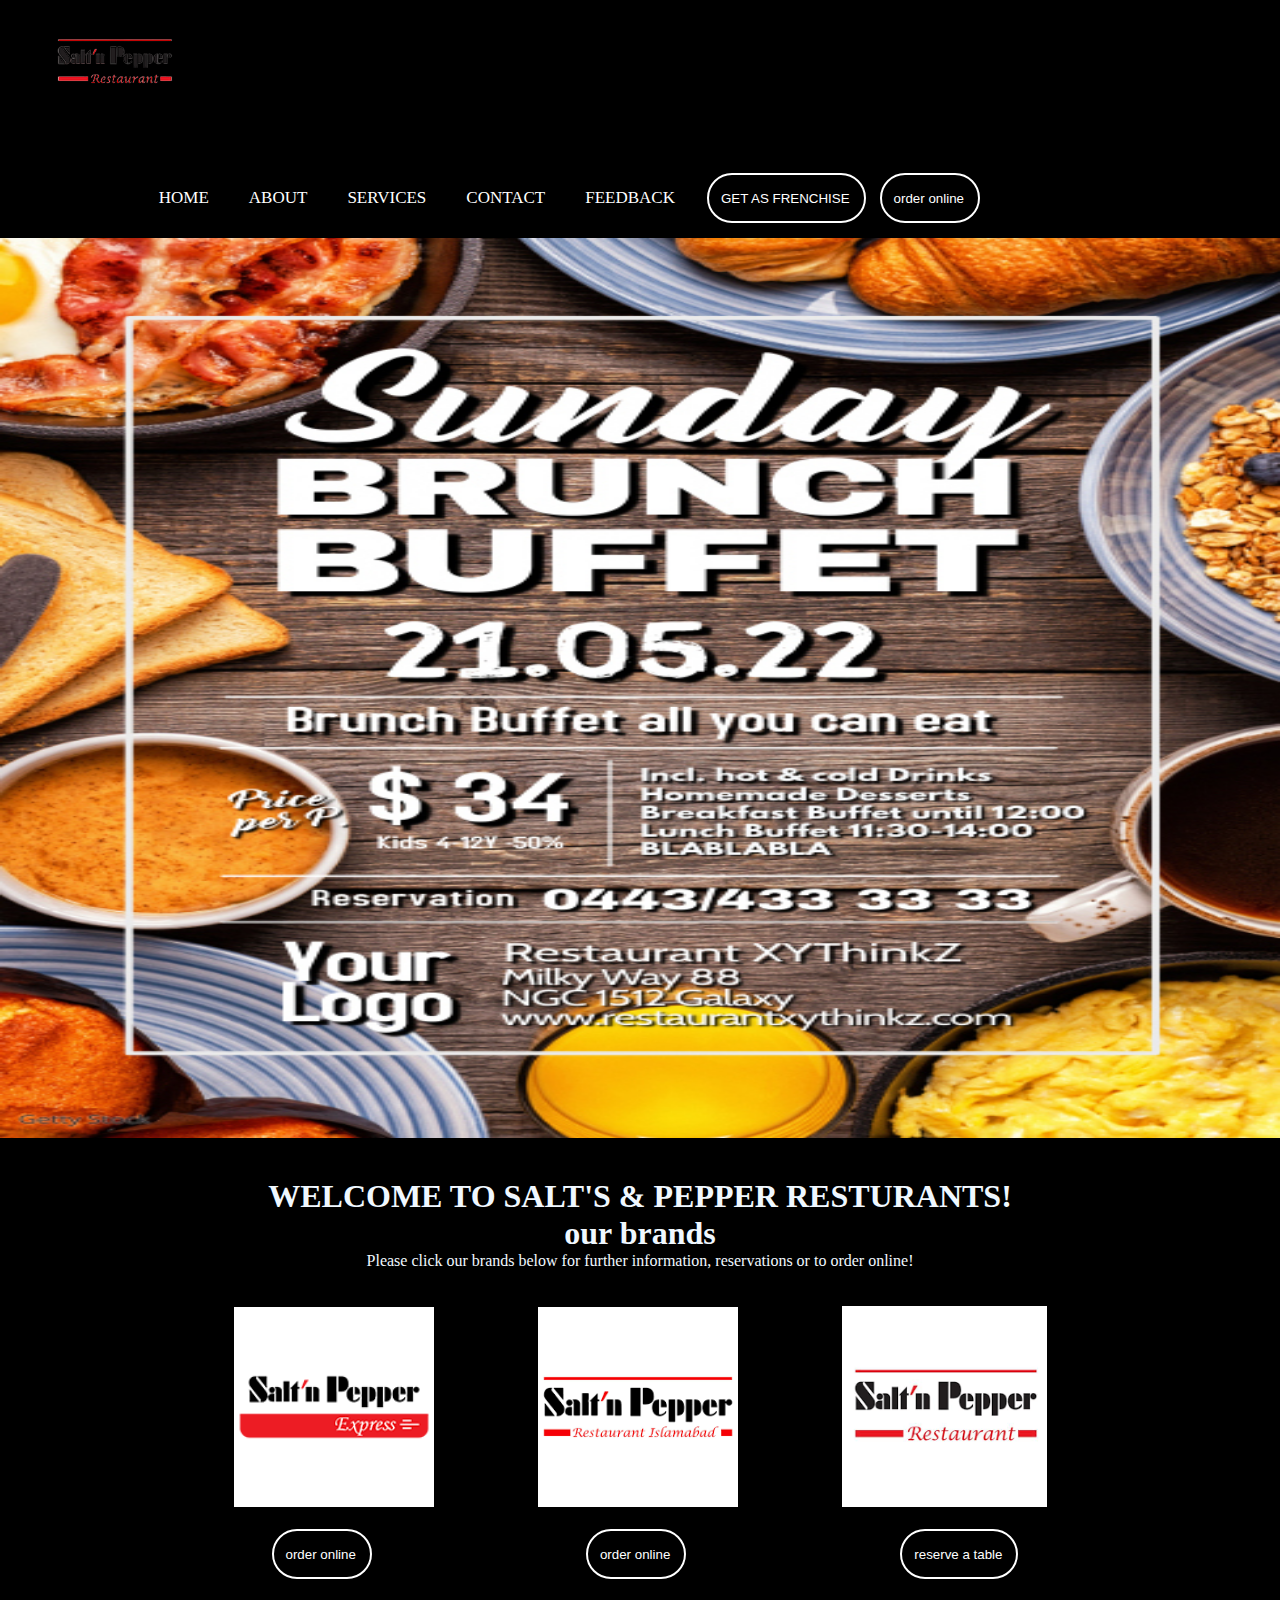
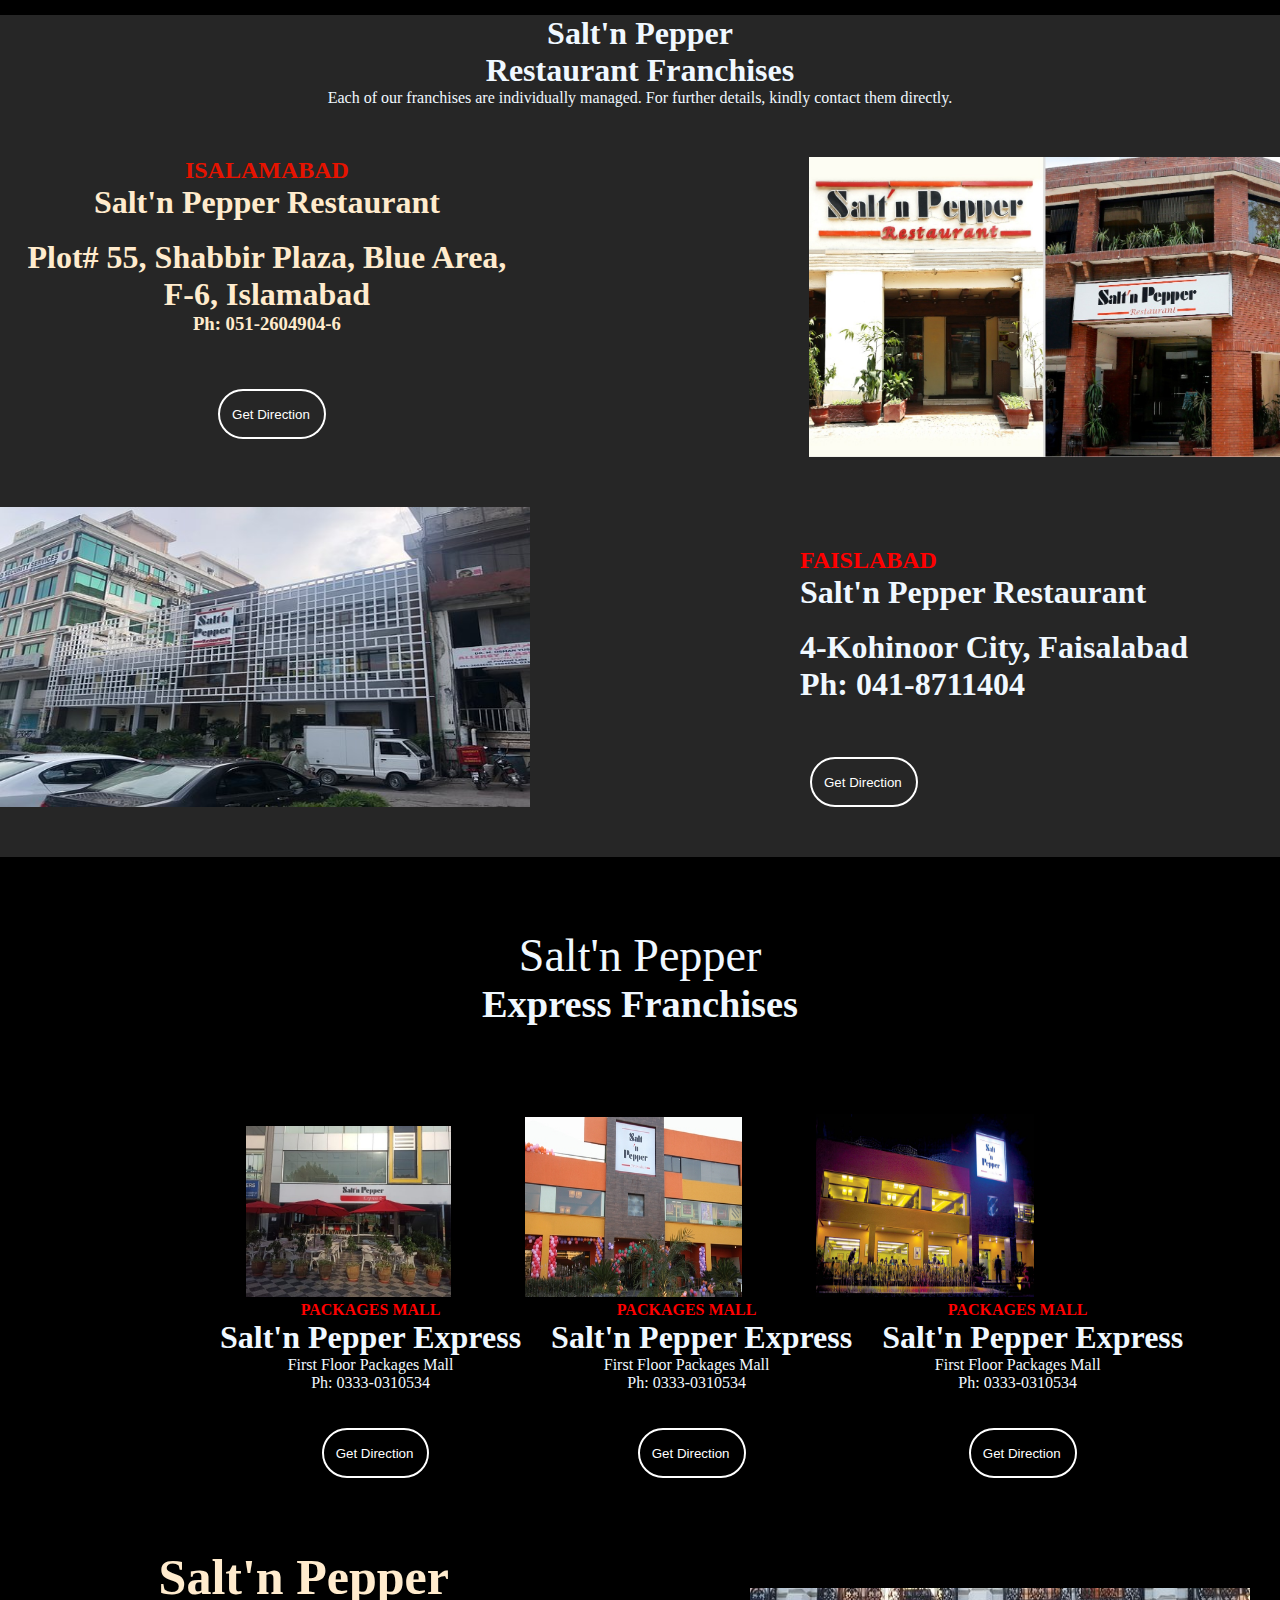
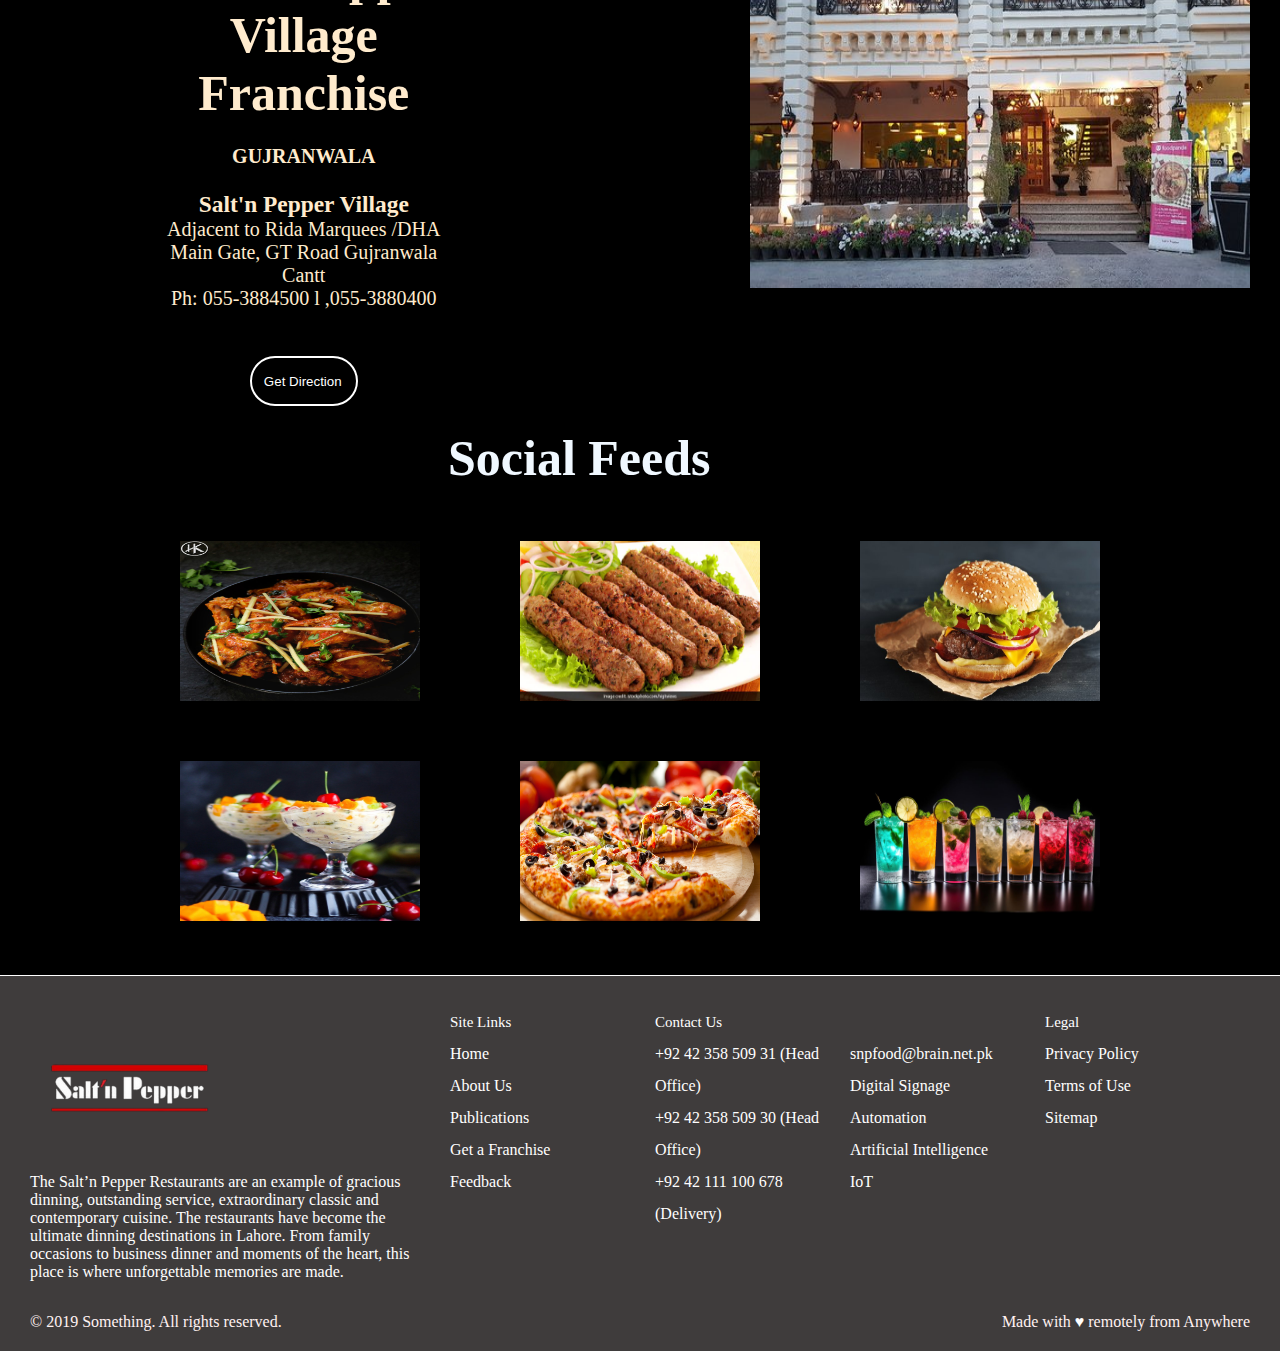
<file: index.html>
<!DOCTYPE html>
<html lang="en">
  <head>
    <link rel="stylesheet" href="style.css" />
    <meta charset="UTF-8" />
    <meta name="viewport" content="width=device-width, initial-scale=1.0" />
    <title>Document</title>
  </head>
  <body>
    <nav>
      <img
        src="assets/logo.png"
        class="logo"
        width="10%"
        height="600%"
      />
      <ul>
        <li><a href="#">HOME</a></li>
        <li><a href="#">ABOUT</a></li>
        <li><a href="#">SERVICES</a></li>
        <li><a href="#">CONTACT</a></li>
        <li><a href="#">FEEDBACK</a></li>
        <button class="btn">GET AS FRENCHISE</button>
        <button class="btn">order online</button>
      </ul>
    </nav>
    <div class="img">
      <img src="./assets/main page.jpg" alt="" width="100%" height=" 900px" />
    </div>
    <br />
    <br />
    <div class="heading">
      <h1>
        WELCOME TO SALT'S & PEPPER RESTURANTS! <br />
        our brands
      </h1>
      <p>
        Please click our brands below for further information, reservations or
        to order online!
      </p>
    </div>
    <br />
    <br />
    <div class="branches">
      <img src="assets/express.png" alt="" width="200px" />

      <img src="assets/r isl.png" alt="" width="200px" />
      <img src="assets/restururant.png" alt="" width="205px" />

      <div class="button">
        <br />

        <button class="btn">order online</button>
        <button class="btn">order online</button>
        <button class="btn">reserve a table</button>
      </div>
    </div>
<br>
<br>
    <div class="heading1">
        <h1>Salt'n Pepper <br>
            Restaurant Franchises</h1>
            <p>Each of our franchises are individually managed. For further details, kindly contact them directly.</p>
       

    <div class="right">
        <br>
        <br>
        <br>
        <br>
        <br>
        <div>
      <h2 ><span> ISALAMABAD</span></h2>
      
   
      <h1>Salt'n Pepper Restaurant</h1>
      <br>
      <h1>Plot# 55, Shabbir Plaza, Blue Area, F-6, Islamabad</h1>
      

      <h3>Ph: 051-2604904-6</h3>
      <br>
      <br>
      <br>
      <button class="btn">Get Direction</button>
   </div>


      <img src="assets/5.jpg" alt="" width="500" height="300" class="img1" >
      <br>
      <br>
      <br>
      <br>
      <br>
      
       </div>
</div>
<div class="main-left">
<div class="left">
  <br>
  <br>
  <br>
  <br>
  <br>
  
<h2 ><span>FAISLABAD</span></h2>
<h1>Salt'n Pepper Restaurant</h1>
      <br>
      <H1> 4-Kohinoor City, Faisalabad</H1>
      <h1> Ph: 041-8711404</h1>
      <br>
      <br>
      <br>
      <button class="btn">Get Direction</button>
</div>
<div class="left-img">
  <img src="assets/6.jpg" alt="" width="530px" height="300px">
</div>
</div>
<br>
<br>
<br>
<br>

<div class="heading2">
    <h1><span>Salt'n Pepper</span>
        <br>
        Express Franchises</h1>
        <br>
        <br>
        <br>
        <br>

</div>

<div class="sub-2">
  <img src="assets/8.jpg" alt="" width="16%">
  <img src="assets/7.jpg" alt="" width="17%" height="180px">
  <img src="assets/2.jpg" alt="" width="17%"  height="183px">
</div>

<div class="sub-3">
  <br>
<br>
<br>
 <div>
<h4><span>PACKAGES MALL</span> </h4>
  
<h1 >Salt'n Pepper Express</h1> 
<p> First Floor Packages Mall
  <br> 
Ph: 0333-0310534</p>
<br>
<br>
<button class="btn">Get Direction</button>
</div>
<br>
<br>
<br>
<div>
  <h4><span>PACKAGES MALL</span> </h4>
  
<h1 style="margin-left:30px;">Salt'n Pepper Express</h1> 
<p> First Floor Packages Mall
  <br> 
Ph: 0333-0310534</p>
<br>
<br>
<button class="btn">Get Direction</button>
</div>
<br>
<br>
<br>

<div>
  <h4><span>PACKAGES MALL</span> </h4>
  
<h1 style="margin-left: 30px;">Salt'n Pepper Express</h1> 
<p> First Floor Packages Mall
  <br> 
Ph: 0333-0310534</p>
<br>
<br>
<button class="btn">Get Direction</button>
</div>


</div>







<div class="right-left">
  <br>
  <br>
  <br>
  <br>
  <br>
  <br><br>
  <br>
  <br>
  <div>
<h1 style="margin-left: 35%;"><span>Salt'n Pepper
   <br>
 Village Franchise</span></h1>
<br>
<h4 style="margin-left: 35%;"> GUJRANWALA</h5>
<br>
<h3 style="margin-left: 35%;">Salt'n Pepper Village</h3>

<p style="margin-left: 35%;"> Adjacent to Rida Marquees /DHA Main Gate, GT Road Gujranwala Cantt
<br>
  Ph: 055-3884500 l ,055-3880400
 </p>

<br>
<br>
<button class="btn" style="margin-left: 35%;">Get Direction</button>
<br>
<br>
</div>

<div class="right-left-img">
<img src="assets/15.jpg" alt="" width="500" height="300" class="img1" >
</div>
<br>
<br>
<br>
<br>
<br>

 </div>
</div>

<div>
  <h1 class="fr-open" style="margin-left: 35%;">Social Feeds</h1>
    <br>
    
</div>
<br>
<br>
<div class="pic1">
  <img src="assets/karahi.jpg" alt="" width="240px" height="160px">
  <img src="assets/kabab.webp" alt="" width="240px" height="160px">
  <img src="assets/burger.jpg" alt="" width="240px" height="160px">
</div >
  <div class="pic2">
  <img src="assets/fruit_cream_featured.jpeg" alt="" width="240px" height="160px">
  <img src="assets/pizza.png" alt="" width="240px" height="160px">
  <img src="assets/drinks.jpeg" alt="" width="240px" height="160px">
</div>
<br>
<br>
<br>
<footer class="footer">
  <div class="footer__addr">
    <img src="./assets/footer.png" class="footer__logo" width="200px">
        
    
    
    <address>

      The Salt’n Pepper Restaurants are an example of gracious dinning, outstanding service, extraordinary classic and contemporary cuisine. The restaurants have become the ultimate dinning destinations in Lahore. From family occasions to business dinner and moments of the heart, this place is where unforgettable memories are made.<br>
          

    </address>
  </div>
  
  <ul class="footer__nav">
    <li class="nav__item">
      <h1 class="nav__title">Site Links</h1>

      <ul class="nav__ul">
        <li>
          <a href="#">Home</a>
        </li>

        <li>
          <a href="#">About Us</a>
        </li>
            
        <li>
          <a href="#">Publications</a>
        </li>
        <li>
          <a href="#">Get a Franchise</a>
        </li>
            
        <li>
          <a href="#">Feedback</a>
        </li>
      </ul>
    </li>
    
    <li class="nav__item nav__item--extra">
      <h1 class="nav__title">Contact Us</h1>
      
      <ul class="nav__ul nav__ul--extra">
        <li>
          <a href="#">+92 42 358 509 31 (Head Office)</a>
        </li>
        
        <li>
          <a href="#">+92 42 358 509 30 (Head Office)</a>
        </li>
        <li>
          <a href="#"></a>
        </li>+92 42 111 100 678 (Delivery)
        
        <li>
          <a href="#">snpfood@brain.net.pk</a>
        </li>
        
        <li>
          <a href="#">Digital Signage</a>
        </li>
        
        <li>
          <a href="#">Automation</a>
        </li>
        
        <li>
          <a href="#">Artificial Intelligence</a>
        </li>
        
        <li>
          <a href="#">IoT</a>
        </li>
      </ul>
    </li>
    
    <li class="nav__item">
      <h2 class="nav__title">Legal</h2>
      
      <ul class="nav__ul">
        <li>
          <a href="#">Privacy Policy</a>
        </li>
        
        <li>
          <a href="#">Terms of Use</a>
        </li>
        
        <li>
          <a href="#">Sitemap</a>
        </li>
      </ul>
    </li>
  </ul>
  
  <div class="legal">
    <p>&copy; 2019 Something. All rights reserved.</p>
    
    <div class="legal__links">
      <span>Made with <span class="heart">♥</span> remotely from Anywhere</span>
    </div>
  </div>
</footer>
</file>
<file: style.css>
* {
  margin: 0;
  padding: 0;
  text-decoration: none;
  list-style: none;
  box-sizing: border-box;
}

body {
  background-color: black;
  font-family: montserrat;
}

.nav {
  background: #1a1616;
  height: 100px;
  width: 100%;
}

.logo {
  margin-left: 50px;
  padding-bottom: 30%;
  margin-bottom: -30%;
}

nav ul {
  float: right;
  margin-right: 300px;
  margin-top: 30px;
}
nav ul li {
  display: inline-block;
  line-height: 80px;
  margin: 0 5px;
}
nav ul li a {
  color: white;
  font-size: 17px;
  padding: 7px 13px;
  border-radius: 3px;
  text-transform: uppercase;
}

.btn {
  margin-left: 10px;
  border: 2px solid white;
  background: transparent;
  color: white;
  padding: 16px 14px 15px 12px;
  border-radius: 115px;
}

.heading{
    color: aliceblue;
    text-align: center;
}
.branches{
   word-spacing: 100px;
    align-items: center;
    text-align: center;
}
.button{
    word-spacing: 200px;
}
.right{
    display: flex;
    margin-top: 50px;
    color: blanchedalmond;
    margin-left: 25px;
}
.right span{
    color: rgb(230, 19, 0);
}

.img1{
   margin-left: 300px;
    

}
.main-left{
  background: #262626;
  height: 400px;
}
.left{
  color: aliceblue;
  background: #262626;
  margin-left:800px ;
}
.left span{
  color: red;
}
.left-img{
  margin-top:-300px;
}

.heading1{
    color: aliceblue;
    text-align: center;
    background: #262626;
}

.heading2{
    color: aliceblue;
    text-align: center;
    font-size: larger;
}
.heading2 span{
  font-weight: 500;
  font-size: larger;
 
  
}
.sub-2{
  word-spacing: 70px;
  text-align: center;
  
}
.sub-3{
  color: aliceblue;
  display: flex;
  text-align: center;
  margin-left: 220px;
  

} 
.sub-3 span{
  color: red;
}

.right-left{
  display: flex;
    margin-top: 70px;
    color: blanchedalmond;
    text-align: center;
    font-size: 20px;
    background-color: rgb(0, 0, 0);
}
.right-left span{
  font-family:"broetown";

  font-size: 50px;
}
.right-left-img{
  margin-top: 40px;
 margin-right: 30px;
}
.fr-open{
  color: aliceblue;
  padding: 1opx 10px; 
  font-family:"broetown" ;
  font-size: 50px;

}
.pic1{
  display: flex;
  gap: 100px;
 justify-content: center;
}
.pic2{
  display: flex;
 gap: 100px;
 justify-content: center;
 padding-top: 60px;
}
.footer {
  display: flex;
  flex-flow: row wrap;
  padding: 30px 30px 20px 30px;
  color: #ffffff;
  background-color: #3f3c3c;
  border-top: 1px solid #ffffff;
}

.footer > * {
  flex:  1 100%;
}

.footer__addr {
  margin-right: 1.25em;
  margin-bottom: 2em;
}

.footer__logo {
  font-family: 'Pacifico', cursive;
  font-weight: 400;
  text-transform: lowercase;
  font-size: 1.5rem;
}

.footer__addr h2 {
  margin-top: 1.3em;
  font-size: 15px;
  font-weight: 400;
}

.nav__title {
  font-weight: 400;
  font-size: 15px;
}

.footer address {
  font-style: normal;
  color: #ffffff;
}

.footer__btn {
  display: flex;
  align-items: center;
  justify-content: center;
  height: 36px;
  max-width: max-content;
  background-color: rgb(33, 33, 33, 0.07);
  border-radius: 100px;
  color: #2f2f2f;
  line-height: 0;
  margin: 0.6em 0;
  font-size: 1rem;
  padding: 0 1.3em;
}

.footer ul {
  list-style: none;
  padding-left: 0;
}

.footer li {
  line-height: 2em;
}

.footer a {
  text-decoration: none;
}

.footer__nav {
  display: flex;
  flex-flow: row wrap;
}

.footer__nav > * {
  flex: 1 50%;
  margin-right: 1.25em;
}

.nav__ul a {
  color: #ffffff;
}

.nav__ul--extra {
  column-count: 2;
  column-gap: 1.25em;
}

.legal {
  display: flex;
  flex-wrap: wrap;
  color: #fff2f2;
}
  
.legal__links {
  display: flex;
  align-items: center;
}

.heart {
  color: #ffffff;
}

@media screen and (min-width: 24.375em) {
  .legal .legal__links {
    margin-left: auto;
  }
}

@media screen and (min-width: 40.375em) {
  .footer__nav > * {
    flex: 1;
  }
  
  .nav__item--extra {
    flex-grow: 2;
  }
  
  .footer__addr {
    flex: 1 0px;
  }
  
  .footer__nav {
    flex: 2 0px;
  }
}
</file>
